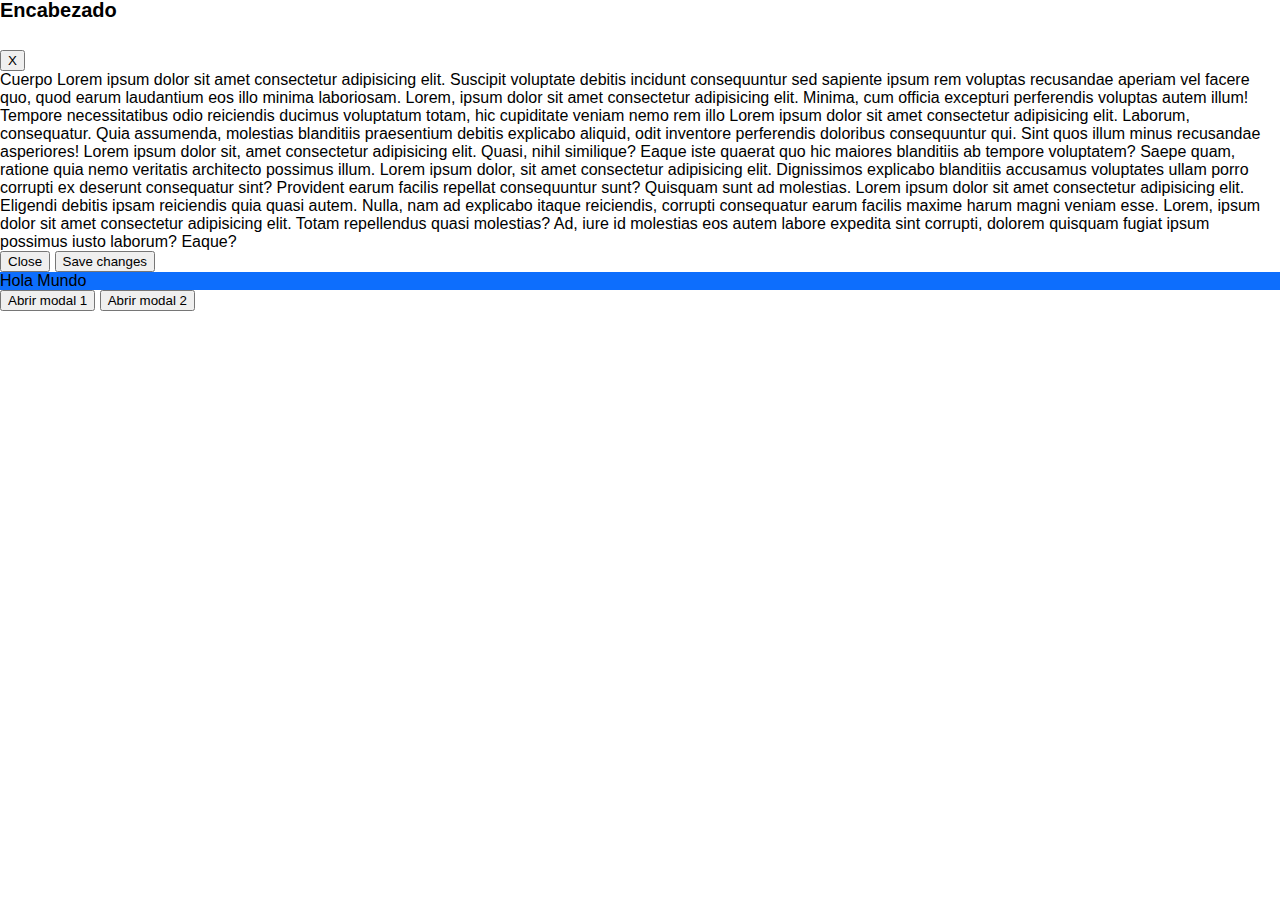
<file: modal.html>
<!DOCTYPE html>
<html lang="en">
<head>
    <meta charset="UTF-8">
    <meta http-equiv="X-UA-Compatible" content="IE=edge">
    <meta name="viewport" content="width=device-width, initial-scale=1.0">
    <link rel="stylesheet" href="css/framework.css">
    <title>Document</title>
</head>
<body>
    <div class="modal" id="modal_test">
        <div class="modal-content">
            <div class="modal-header">
               <h5>Encabezado</h5> 
               <button data-dismiss="#modal_test">X</button>
            </div>
            <div class="modal-body">
                Cuerpo
                Lorem ipsum dolor sit amet consectetur adipisicing elit. Suscipit voluptate debitis incidunt consequuntur sed sapiente ipsum rem voluptas recusandae aperiam vel facere quo, quod earum laudantium eos illo minima laboriosam.
                Lorem, ipsum dolor sit amet consectetur adipisicing elit. Minima, cum officia excepturi perferendis voluptas autem illum! Tempore necessitatibus odio reiciendis ducimus voluptatum totam, hic cupiditate veniam nemo rem illo 
                Lorem ipsum dolor sit amet consectetur adipisicing elit. Laborum, consequatur. Quia assumenda, molestias blanditiis praesentium debitis explicabo aliquid, odit inventore perferendis doloribus consequuntur qui. Sint quos illum minus recusandae asperiores!
                Lorem ipsum dolor sit, amet consectetur adipisicing elit. Quasi, nihil similique? Eaque iste quaerat quo hic maiores blanditiis ab tempore voluptatem? Saepe quam, ratione quia nemo veritatis architecto possimus illum.
                Lorem ipsum dolor, sit amet consectetur adipisicing elit. Dignissimos explicabo blanditiis accusamus voluptates ullam porro corrupti ex deserunt consequatur sint? Provident earum facilis repellat consequuntur sunt? Quisquam sunt ad molestias.
                Lorem ipsum dolor sit amet consectetur adipisicing elit. Eligendi debitis ipsam reiciendis quia quasi autem. Nulla, nam ad explicabo itaque reiciendis, corrupti consequatur earum facilis maxime harum magni veniam esse.
                Lorem, ipsum dolor sit amet consectetur adipisicing elit. Totam repellendus quasi molestias? Ad, iure id molestias eos autem labore expedita sint corrupti, dolorem quisquam fugiat ipsum possimus iusto laborum? Eaque?
            </div>
            <div class="modal-footer">
                <button class="btn btn-secondary" data-dismiss="#modal_test">Close</button>
                <button class="btn btn-primary">Save changes</button>
            </div>
        </div>

    </div>

    <div class="bg-primary ">
        Hola Mundo
    </div>

    <button class="btn btn-success" data-toggle="modal" data-target="#modal_test">Abrir modal 1</button>
    <button class="btn btn-success" data-toggle="modal" data-target="#otro_modal">Abrir modal 2</button>

    <script src="js/framework.js"></script>

</body>
</html>
</file>
<file: css/framework.css>
@import url("config.css");
@import url("grid.css");
@import url("text.css");
@import url("utilities.css");
<<<<<<< HEAD
@import url("components.css");
=======
@import url("components.css");
>>>>>>> 6f3d5c5dfee72a2dda960329eedf161d97d497cb
</file>
